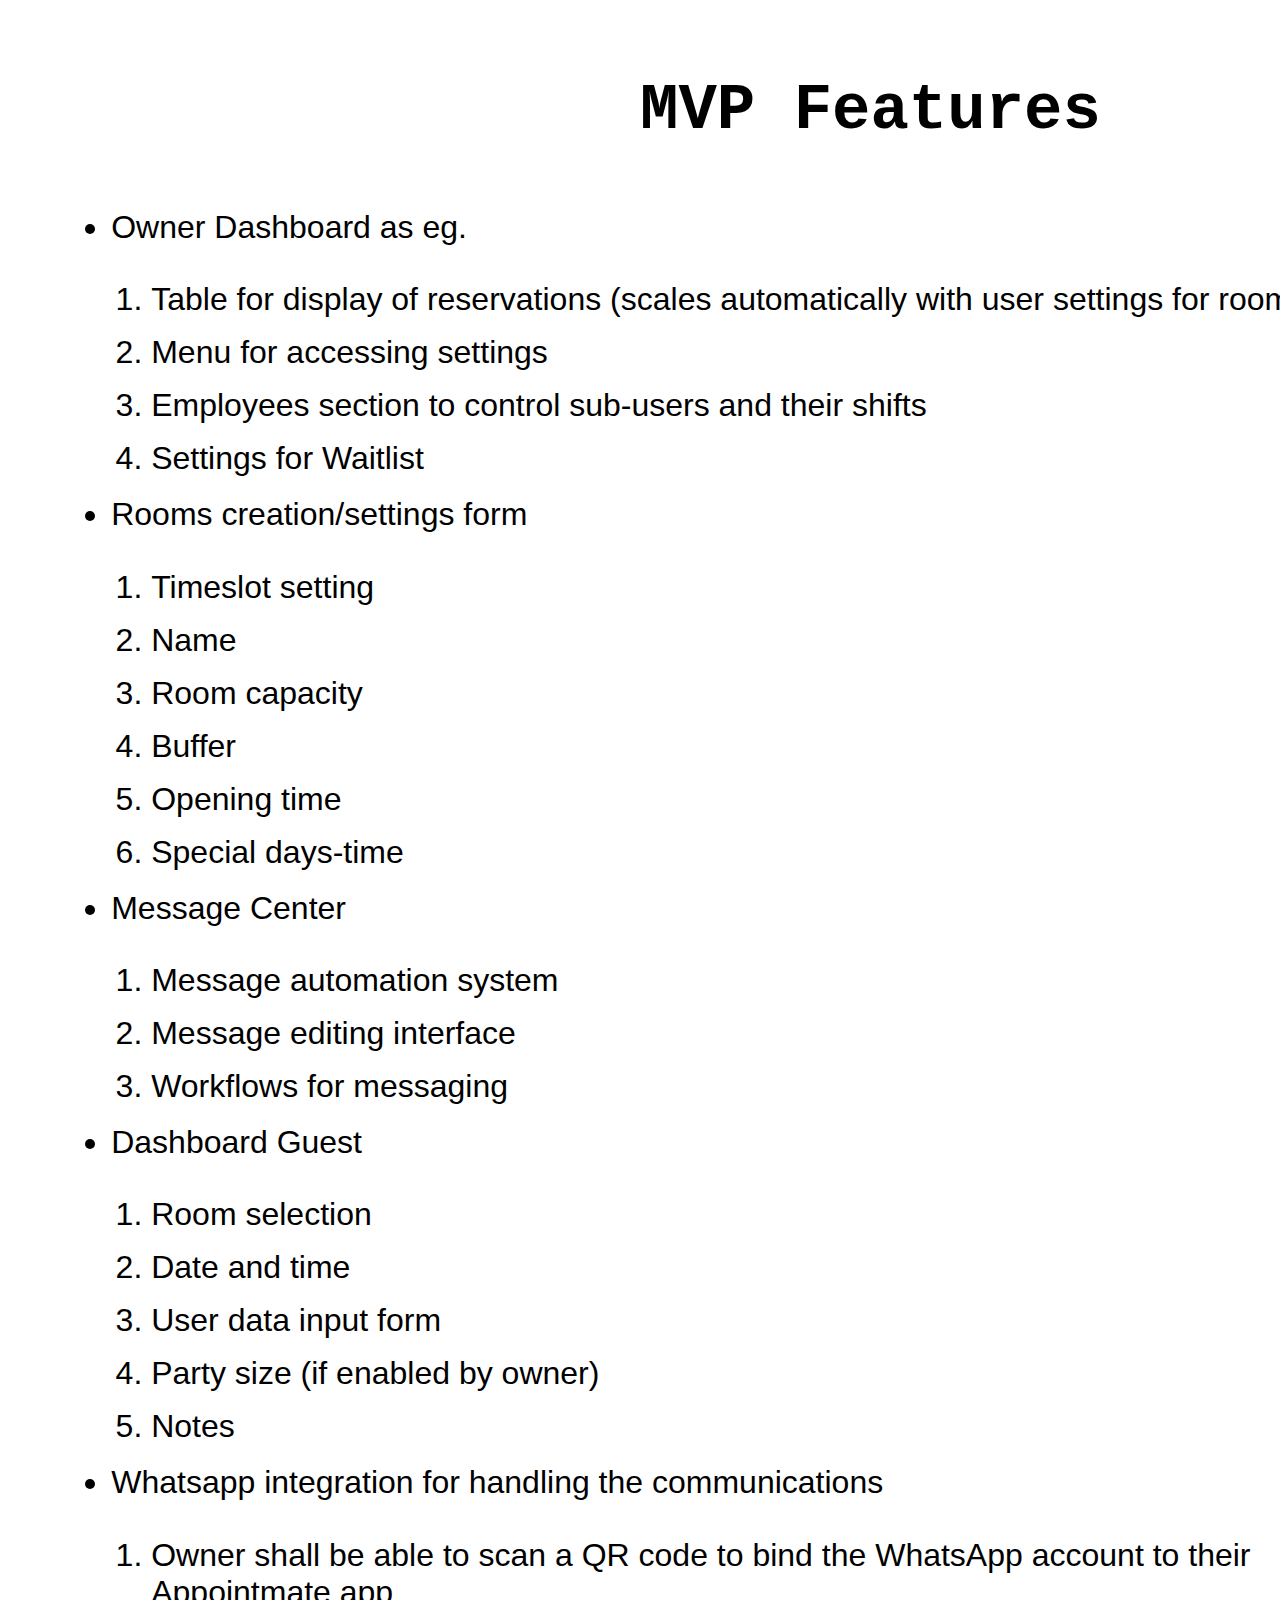
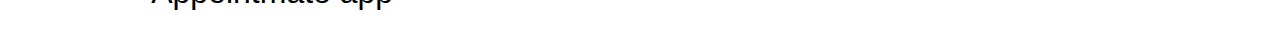
<file: mvp.html>
<!DOCTYPE html>
<!--[if lt IE 7]>      <html class="no-js lt-ie9 lt-ie8 lt-ie7"> <![endif]-->
<!--[if IE 7]>         <html class="no-js lt-ie9 lt-ie8"> <![endif]-->
<!--[if IE 8]>         <html class="no-js lt-ie9"> <![endif]-->
<!--[if gt IE 8]>      <html class="no-js"> <!--<![endif]-->
<html>
    <head>
        <meta charset="utf-8">
        <meta http-equiv="X-UA-Compatible" content="IE=edge">
        <title>Minimal features</title>
        <meta name="description" content="">
        <meta name="viewport" content="width=device-width, initial-scale=1">
        <link rel="stylesheet" href="style-1.css">
    </head>
    <body>
        <h1>MVP Features</h1>
        <ul>
            <li>Owner Dashboard as eg.</li>
            <ol>
                <li>Table for display of reservations (scales automatically with user settings for room)</li>
                <li>Menu for accessing settings</li>
                <li>Employees section to control sub-users and their shifts</li>
                <li>Settings for Waitlist</li>
            </ol>
            <li>Rooms creation/settings form</li>
            <ol>
                <li>Timeslot setting</li>
                <li>Name</li>
                <li>Room capacity</li>
                <li>Buffer</li>
                <li>Opening time</li>
                <li>Special days-time</li>
            </ol>
            <li>Message Center</li>
            <ol>
                <li>Message automation system</li>
                <li>Message editing interface</li>
                <li>Workflows for messaging</li>
            </ol>
            <li>Dashboard Guest</li>
            <ol>
                <li>Room selection</li>
                <li>Date and time</li>
                <li>User data input form</li>
                <li>Party size (if enabled by owner)</li>
                <li>Notes</li>
            </ol>
            <li>Whatsapp integration for handling the communications</li>
            <ol>
                <li>Owner shall be able to scan a QR code to bind the WhatsApp account to their Appointmate app</li>
            </ol>
            
        </ul>
        
        <script src="" async defer></script>
    </body>
</html>
</file>
<file: style-1.css>
* {
    box-sizing: border-box;
}

h1 {
    position: relative;
    left: 50%;
    padding-top: 2rem;
    font-size: 4rem;
    font-family: 'Courier New', Courier, monospace;
}

ul {
    position: relative;
    left: 5%;
    font-size: 2rem;
}

ul li {
    padding-top: 1.2rem;
    font-family: sans-serif;
    text-decoration: un;
}

ol {
    padding-top: 1.2rem;
}

ol li {
    padding-top: 1rem;
}
</file>
